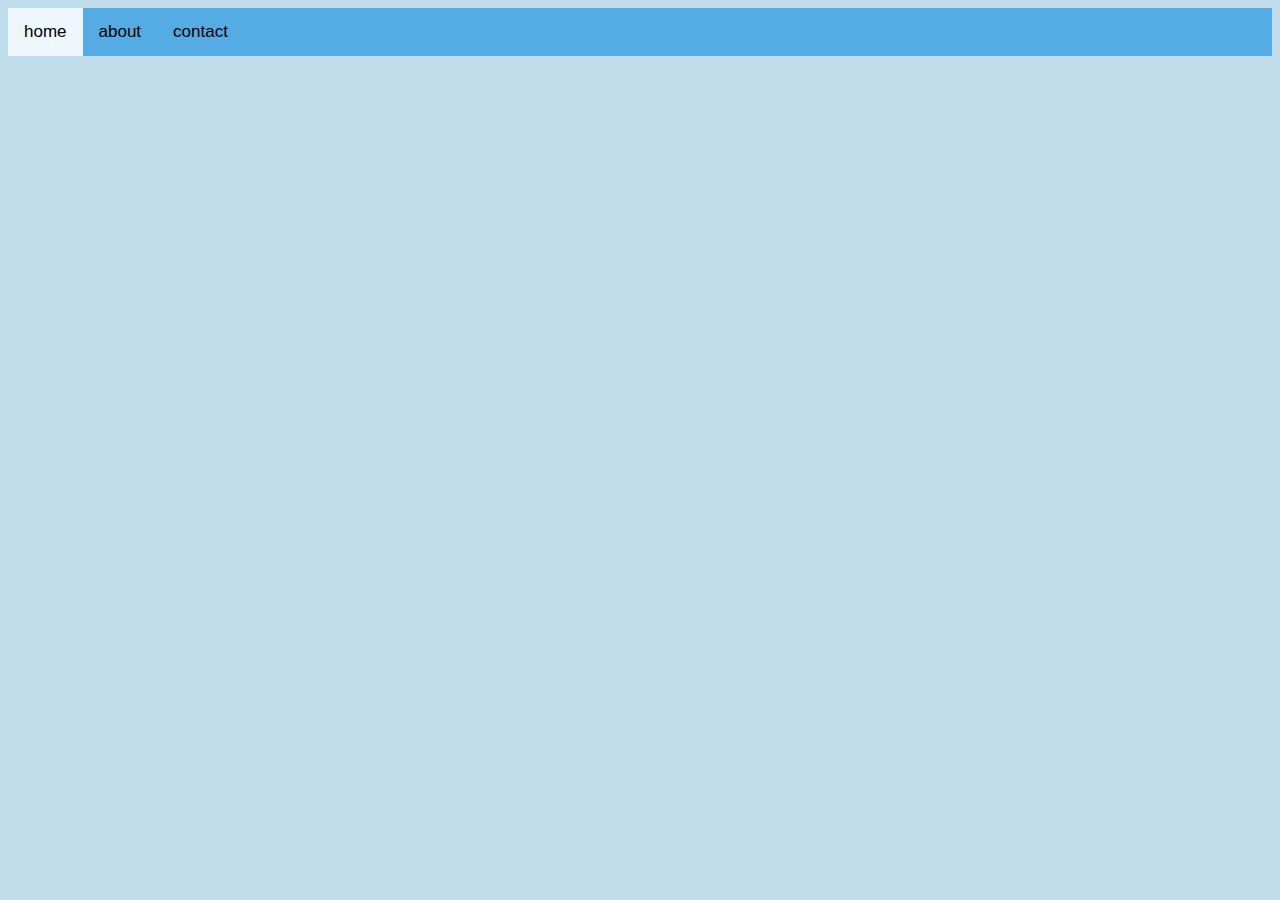
<file: about.html>
<!DOCTYPE html>
<html lang="en">
<head>
    <meta charset="UTF-8">
    <meta name="viewport" content="width=device-width, initial-scale=1.0">
    <meta http-equiv="X-UA-Compatible" content="ie=edge">
    <title>Document</title>
    <link rel="stylesheet" href="style.css">
    <div class="topnav">
            <a class="active" href="HomePage.html">home</a>
            <a href="about.html">about</a>
            <a href="contact.html">contact</a>
            <div class="facebook">
                    <div id="fb-root" ></div>
                    <script> ( function (d, s, id) {
                        var js, fjs = d.getElementsByTagName(s)[0];
                        js = d.createElement(s); js.id = id;
                        js.src = "https://connect.facebook.net/en_IL/sdk.js#xfbml=1&version=v3.0";
                        fjs.parentNode.insertBefore(js, fjs);
                      }(document, 'script', 'facebook-jssdk'));</script> 
                     <div class="fb-share-button" 
                     data-href="https://www.your-domain.com/your-page.html" 
                     data-layout="button_count">
                    </div>
        </div>
</head>

<body>
  
</body>
</html>
</file>
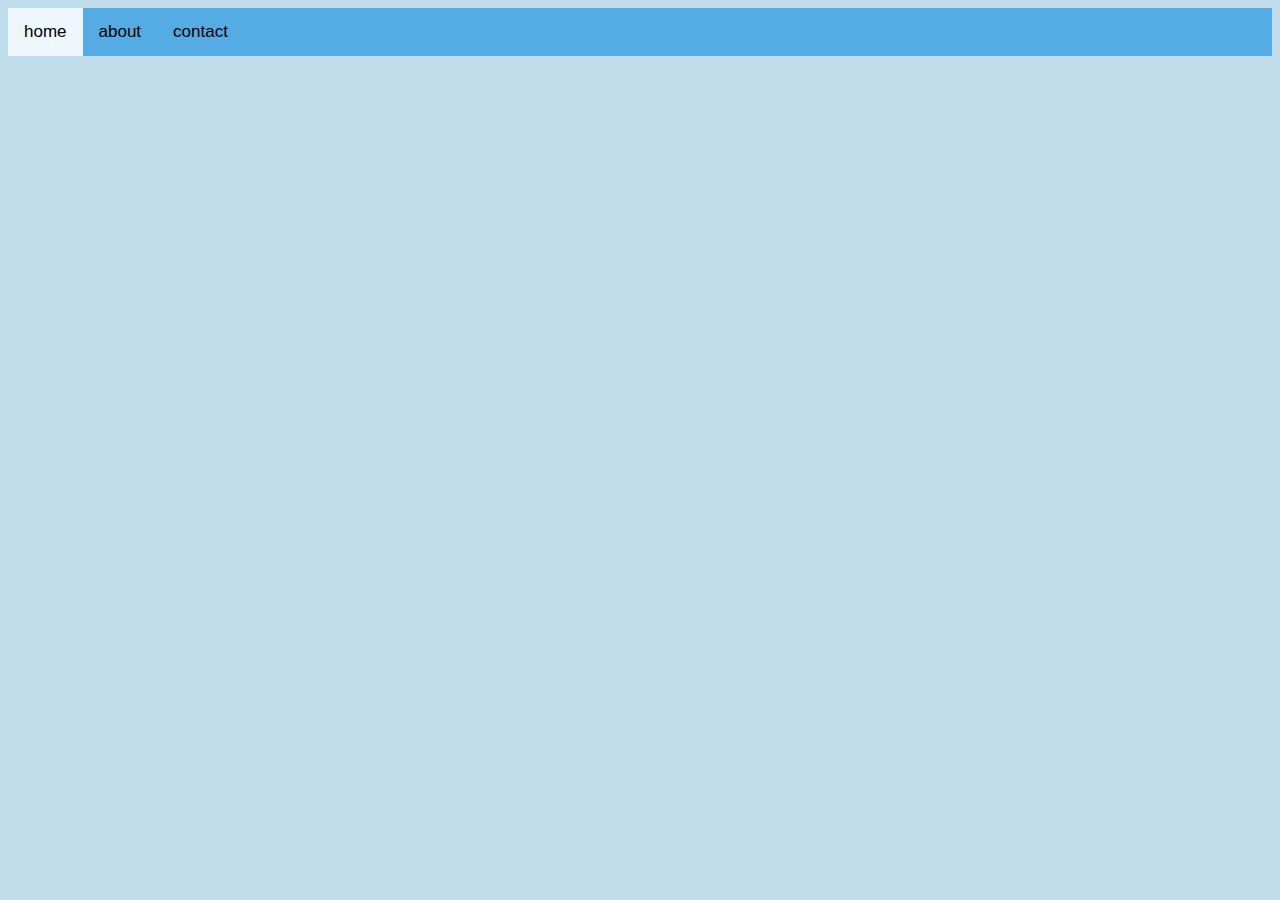
<file: buy.html>
<!DOCTYPE html>
<html lang="en">
<head>
    <meta charset="UTF-8">
    <meta name="viewport" content="width=device-width, initial-scale=1.0">
    <meta http-equiv="X-UA-Compatible" content="ie=edge">
    <title>Document</title>
    <link rel="stylesheet" href="style.css">
</head>
<body>
        <div class="topnav">
                <a class="active" href="HomePage.html">home</a>
                <a href="about.html">about</a>
                <a href="contact.html">contact</a>
            </div>
    
</body>
</html>
</file>
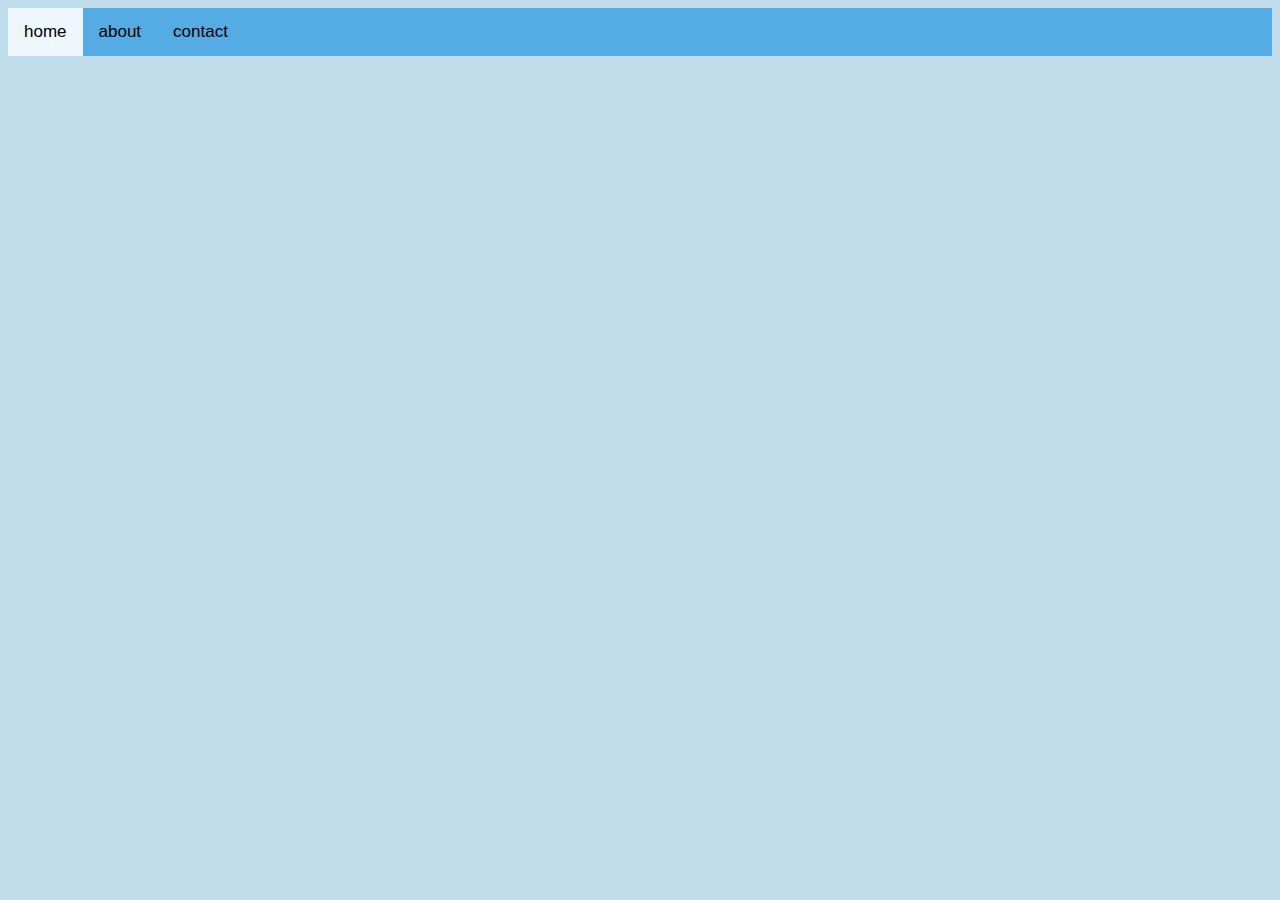
<file: contact.html>
<!DOCTYPE html>
<html lang="en">
<head>
    <meta charset="UTF-8">
    <meta name="viewport" content="width=device-width, initial-scale=1.0">
    <meta http-equiv="X-UA-Compatible" content="ie=edge">
    <title>צור קשר</title>
    <link rel="stylesheet" href="style.css">
    <div class="topnav">
            <a class="active" href="HomePage.html">home</a>
            <a href="about.html">about</a>
            <a href="contact.html">contact</a>
            <div class="facebook">
                    <div id="fb-root" ></div>
                    <script> ( function (d, s, id) {
                        var js, fjs = d.getElementsByTagName(s)[0];
                        js = d.createElement(s); js.id = id;
                        js.src = "https://connect.facebook.net/en_IL/sdk.js#xfbml=1&version=v3.0";
                        fjs.parentNode.insertBefore(js, fjs);
                      }(document, 'script', 'facebook-jssdk'));</script> 
                     <div class="fb-share-button" 
                     data-href="https://www.your-domain.com/your-page.html" 
                     data-layout="button_count">
                    </div>
        </div>
</head>

<body>
  
    
</body>



    



</html>
</file>
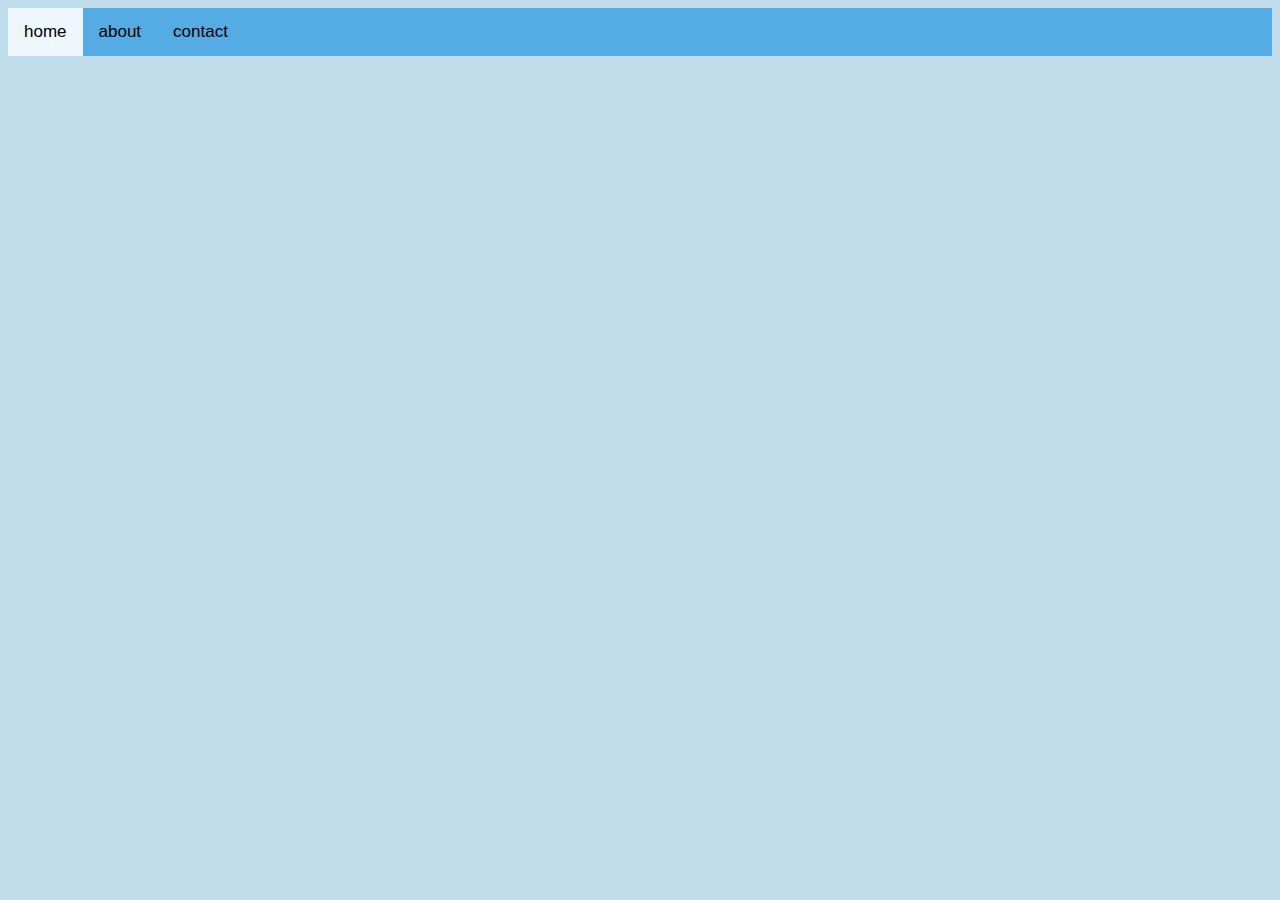
<file: table.html>
<!DOCTYPE html>
<html lang="en">
<head>
    <meta charset="UTF-8">
    <meta name="viewport" content="width=device-width, initial-scale=1.0">
    <meta http-equiv="X-UA-Compatible" content="ie=edge">
    <title>Document</title>
    <link rel="stylesheet" href="style.css">
</head>
<body>
        <div class="topnav">
                <a class="active" href="HomePage.html">home</a>
                <a href="about.html">about</a>
                <a href="contact.html">contact</a>
            </div>
</body>
</html>
</file>
<file: style.css>
body{
    font-family: 'Lucida Sans', 'Lucida Sans Regular', 'Lucida Grande', 'Lucida Sans Unicode', Geneva, Verdana, sans-serif;
    text-align: center;
    direction: rtl;
    background-color:#c1ddeb;
    
    
}

.p1 {
    font-size: 50px;
    font-family: \serif;
  

}
.imgcont {
    display: flex ;
    justify-content: center;
    flex-direction: column;
}
.img1 {
    width: 50px;
    height: 50px;
    border-style: solid;
    border-color: black;
    padding: 10px;
}

.img2 {

    left: 210px;
    right: 150px;
    top: -63px;
    width: 50px;
    height: 50px;
    border-style: solid;
    border-color: black;
    padding: 10px;
  
}
.img3 {

    left: 100px;
    right: -150px;
    top: -127px;
    width: 50px;
    height: 50px;
    padding: 10px;
    border-style: solid;
    border-color: black;
}
 
.img5 {
    border-style: solid;
    border-color: black;
    justify-content: center;
    width: 350px;
    padding: 20px;
   

}
.line {
    display: flex;
    justify-content: center;
    font-family: 'Segoe UI', Tahoma, Geneva, Verdana, sans-serif;
    font-style: italic;
    color: black;
    padding-block-end: 35px;
    padding-left: 30px;
    padding-right: 30px;
}
.topnav {
    overflow: hidden;
    background-color: #55abe4;
    
  }
  .topnav a {
    float: left;
    display: block;
    color: black;
    text-align: center;
    padding: 14px 16px;
    text-decoration: none;
    font-size: 17px;
   
  }
  
  .topnav a:hover {
    background-color: #ddd;
    color: black;
  }
  
  .topnav a.active {
    background-color: rgba(255, 255, 255, 0.897) ;
    color:black;
     top: -127px;
  }
  

.pc1 {
    display: flex;
    color: black;
    float: right;

}
.fb-share-button {
    float: right;
    display: block;
    color: black;
    text-align: center;
    padding: 14px 16px;
    text-decoration: none;
    font-size: 17px;  
 
}

.w3-content {
    display:flex;
    justify-content: center;
    align-items: center;
}
</file>
